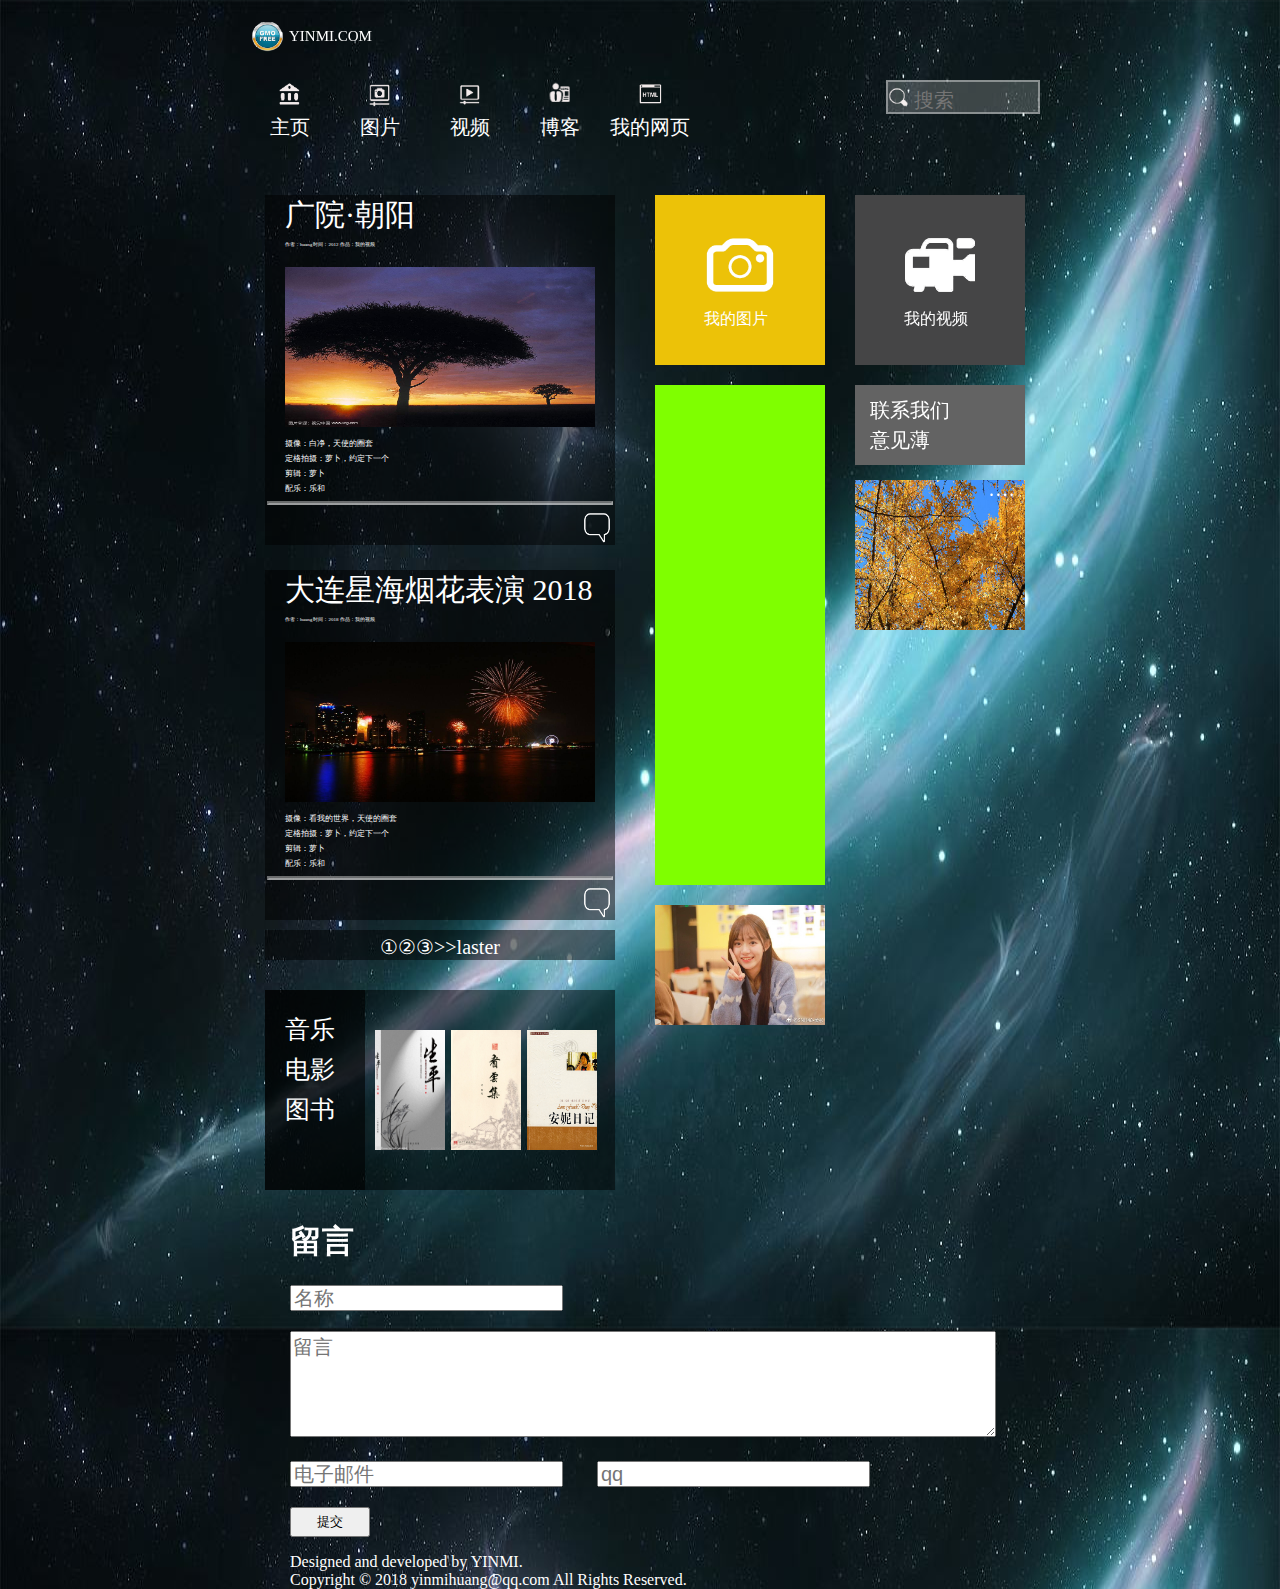
<file: index.html>
<!DOCTYPE HTML>
<html>
    <head>
        <meta http-equiv="content-Type" content="text/html;charset=utf-8"/>
        <meta name="keyword" content="技术"/>
        <meta name="description" content="电脑技术，编程交流"/>
        <title>音迷空间</title>
        <link rel="shortcut icon" href="picture/tubiao1.gif" type="image/x-icon"/>
        <link rel="stylesheet" type="text/css" href="layout.css"/>
        <link rel="stylesheet" type="text/css" href="character.css"/>
    </head> 
    <body style="background-image: url('picture/background.jpg');background-size:100% 100%;">
        <!--头部布局-->
        <header>
            <div id="header_1">
               <p><img src="picture/tubiao1.gif" width="35" height="35" alt="error" style="vertical-align:middle"/>
                <span class="character_1">YINMI.COM</span></p>
            </div>
            <div id="header_2">
              <div class="picture_1">
                 <div class="picture_2"> <img src="picture/home.gif" width="30" height="30" alt="error" /></div>
                 <div class="character_2" >主页</div>
              </div>
              <div class="picture_1">
                  <div class="picture_2"><img src="picture/picture.gif" width="30" height="30" alt="error" /></div>
                  <div class="character_2">图片</div>
              </div>
              <div class="picture_1">
                  <div class="picture_2"><img src="picture/video.gif" widtj="30" height="30" alt="error" /></div>
                  <div class="character_2">视频</div>
              </div>
              <div class="picture_1">
                  <div class="picture_2"><img src="picture/news.gif" width="30" height="30" alt="error" /></div>
                  <div class="character_2">博客</div>
              </div>
              <div class="picture_1">
                  <div class="picture_2"><img src="picture/web.gif" width="30" height="30" alt="error" /></div>
                  <div class="character_2">我的网页</div>
              </div>
              <form method="post" action="search.php" id="search_box">
                  <img src="picture/search.gif" width="20" height="20" alt="error" style="padding-top:5px"/>
                  <input type="text" name="search"  placeholder="搜索" class="textarea_style"/>
              </form>
            </div>
        </header>
        <!--内容布局-->
        <div id="box_1">
            <div id="box_2">
                <div class="box_4">
                    <p class="character_title">广院·朝阳</p>
                    <p class="character_subline">作者：huang 时间：2012 作品：我的视频</p>
                    <P class="p"><img src="picture/sunrise.jpg" width="310"height="160"alt="error"></P>
                    <p class="character_content"> 摄像：白净，天使的圈套<br/>定格拍摄：萝卜，约定下一个<br/>剪辑：萝卜<br/>配乐：乐和</p>
                    <hr class="border_style"/>
                    <form action="" method="post" class="comment_box">
                        <input class="comment_input" name="comment"/>
                        <div style="float:right;"><img src="picture/comment.png" width="35" height="35"/></div>
                    </form>
                </div>
                <div class="box_4">
                    <p class="character_title">大连星海烟花表演 2018</p>
                    <p class="character_subline">作者：huang 时间：2018 作品：我的视频</p>
                    <P class="p"><img src="picture/fireworks.jpg" width="310"height="160"alt="error"></P>
                    <p class="character_content"> 摄像：看我的世界，天使的圈套<br/>定格拍摄：萝卜，约定下一个<br/>剪辑：萝卜<br/>配乐：乐和</p>
                    <hr class="border_style"/>
                    <form method="post" action="" class="comment_box">
                        <input class="comment_input" name="comment"/>
                        <div style="float:right;"><img src="picture/comment.png" width="35" height="35"/></div>
                    </form>
                </div>
                <div class="box_5">
                   <div class="page_number">①②③>>laster</div> 
                </div>
                <!--推荐栏-->
                <div class="box_6">
                    <div id="catalog">
                        <ul>
                            <li>音乐</li>
                            <li>电影</li>
                            <li>图书</li>
                        </ul>
                    </div>
                    <div id="content_picture">
                        <p class="picture_style">
                        <img src="picture/life.jpg" height="120" width="70" alt="error"/>
                        <img src="picture/zheyun.jpg" height="120" width="70"alt="error"/>
                        <img src="picture/20131221052648-1930104133.png" height="120" width="70" alt="error"/>
                        </p>
                    </div>
                </div>
            </div>
            <div id="box_3">
                <!--上传图片-->
                <div id="box_6">
                    <div id="box_7">
                        <p class="camaro">
                          <img src="picture/Camaro.png" height="80" width="80" alt="error"/>
                          <br/>
                         &nbsp我的图片
                        </p>
                    </div>
                    <!--嵌入微博-->
                    <div id="box_8">
                        <iframe id="weibo" style="width:170px; height:500px;"     frameborder="0" scrolling="no" src="http://v.t.sina.com.cn/widget/widget_blog.php?uid=5690264778"></iframe>
                    </div>
                    <div id="box_9">
                        <img src="picture/006d5LOagy1foyxammzvmj30m80esdhc.jpg"width="170"height="120"alt="error"/>
                    </div>
                </div>
                <div id="box_10">
                    <!--上传视屏-->
                    <div id="box_11">
                        <p class="camaro">
                            <img src="picture/vidicon.png" height="80" width="80" alt="error"/>
                            <br/>
                           &nbsp我的视频
                          </p>
                    </div>
                    <!--意见-->
                    <div id="box_12">
                       <a href="http://www.baidu.com/" target="_blank">
                        <p class="advice">
                            联系我们<br>意见薄
                        </p>
                        </a>
                    </div>
                    <!--四季图片轮换-->
                    <div id="box_13">
                     <img  id="picture_s"src="picture/spring.jpg" width="170"height="150"alt="error"/>
                     <div class="dot"><span onmouseover="dot(this)">·</span><span onmouseover="dot(this)">·</span><span onmouseover="dot(this)">·</span><span onmouseover="dot(this)">·</span></div>
                    <script>
                        var number=1;
                        function dot(){
                            switch (number){
                            case 1:
                            window.document.getElementById("picture_s").src="picture/summer.jpg";
                            break;
                            case 2 :   
                            window.document.getElementById("picture_s").src="picture/autumn.jpg";
                            break;
                            case 3:
                            window.document.getElementById("picture_s").src="picture/winter.jpg";
                            case 4:
                            window.document.getElementById("picture_s").src="picture/spring.jpg";
                            }
                            number++;
                            if(number==5)
                            number=1;
                            
                            
                        }                        
                    </script>
                    </div>
                </div>
            </div>
        </div>
        <footer>
            <!-- 意见提交-->
            <h1>留言</h1>
            <form action="suggestion.php" method="post" name="suggestion"id="suggestion">
             <input type="text" name="name" id="name"placeholder="名称"/>
             <textarea rows="10" cols="40"name="suggest" id="suggest"placeholder="留言"></textarea>
             <input type="text" name="email"placeholder="电子邮件"id="email"/>
             <input type="text" name="qq" placeholder="qq"id="qq"/>
             <input type="submit" value="提交"onclick="socialContact()"id="submit"/>
             </form>
            <p>
             Designed and developed by YINMI.<br/>
             Copyright © 2018 yinmihuang@qq.com All Rights Reserved.
            </p>
        </footer>
    <script type="text/javascript">
        function socialContact() {
            document.forms["suggestion"]["name"].type="submit";

        }
    </script>
    </body>
</html>
</file>
<file: layout.css>
@charset "utf-8";
header{
    width: 800px;
    height: 150px;
    margin:auto;
}
#header_1{
    height: 40%;
    margin-top: 20px;
    margin-left: 10px;
}
#header_2{
    height: 60%;
}
#box_1{
    width:800px;
    margin: auto;
}
#box_2{
    float: left;
    width: 400px;
}
.box_4{
    width: 350px;
    height: 350px;
    margin: 25px;
    margin-bottom: 10px;
    background-color:rgba(0, 0, 0,0.5);
}
.box_5{
    margin-left: 25px;
    width: 350px;
    height: 30px;
    background-color:rgba(0, 0, 0,0.5);
}
.box_6{
    width: 350px;
    height: 200px;
    margin: 30px 25px;
    background-color:rgba(0, 0, 0,0.5);
}
#box_3{
    margin-top: 25px;
    float: right;
    width: 400px;
    
}
#box_6{
    width: 50%;
    float: left;      
}
 
#box_7{
    width: 170px;
    height: 170px;
    margin: 0px 15px;
    background-color:rgb(236, 194, 8);
}
#box_8{
    width: 170px;
    height:500px;
    margin: 20px 15px;
    background-color: chartreuse;
}
#box_9{
    width: 170px;
    height: 120px;
    margin:20px 15px;
    background-color: chartreuse;
}
#box_10{
    float: right;
    width: 50%;
}
#box_11{
    width: 170px;
    height: 170px;
    margin: 0px 15px;
    background-color: rgb(69, 69, 70);
}
#box_12{
    width: 170px;
    height: 80px;
    margin: 15px;
    background-color: rgb(99, 99, 99);
}
#box_13{
    width: 170px;
    height: 150px;
    margin: 15px;

}
footer{
    clear: both;
    width:700px;
    height: 100px;
    margin: auto;
}
</file>
<file: character.css>
@charset "utf-8";
.character_1{
    font-family:"Times New Roman", Times, serif;
    color:white;
    font-size: 15px;

}
.picture_1{
    width: 80px;
    margin-left: 10px;
    float: left;
    
}
.character_2{
    color: white;
    font-size:20px;
    text-align:center;

}
.picture_2{
    display:table-cell;
    width: 80px;
    height: 20px;
    text-align: center;
}
#search_box{
    border-width: 2px;
    border-style:solid;
    border-color:rgba(255,255,255, 0.4);
    float: right;
    width: 150px;
    height: 30px;
    background-color: rgba(255,255,255,0.2);
    
}
.textarea_style{
    background:no-repeat;
    outline: none;
    margin-top: 0px;
    height: 20px;
    width: 120px;
    color: white;
    border-style: none;
    font-size: 20px;
}
.character_title{
    font-size:30px;
    color: white;
    margin: 10px 5px 5px 20px;

}
.character_subline{
    color: white;
    font-size:5px;
    margin: 5px 5px 20px 20px;
}
.character_content{
    color: white;
    font-size:8px;
    line-height: 15px;
    margin: 5px 5px 5px 20px;
}
.p{
margin: 0px;
margin-left: 20px;
}
.comment_box{

    margin: 0px;
    margin-top:5px;
    width: 350px;
    height:40px;
    padding:0px;
    border:none;
}
.border_style{
    border-color: rgba(255,255,255, 0.6);
    border-width: 2px;
    margin: 2px;
}
.comment_input{
    font-size: 20px;
    color: white;
    width: 290px;
    height: 30px;
    border: none;
    padding: 0px;
    margin: 0px;
    margin-left: 20px;
    background-color: rgba(255,255,255, 0);
    outline-color: red;
}
.page_number{
    padding-top: 5px;
    font-size: 20px;
    color:white;
    text-align: center;
}
li{
    line-height: 40px;
    font-size: 25px;
    color: white;
   
}
ul{
    width: 50px;
    list-style-type: none;
    margin: 0;
    padding: 20px 0 0 20px;
}
#catalog{
   float:left;
    width:100px;
    height:200px;
    background:rgba(0,0,0,0.6);
   }
 #content_picture{
      float: right;
      width: 250px;
      height: 200px;
 }
 .picture_style{
     padding-left: 10px;
     padding-top: 40px;
     margin: 0;
     letter-spacing: 2px;
 }
 .camaro{
     color:white;
     padding-top:30px;
     padding-left: 45px;
     margin: 0px;
 }
 .advice{
     font-size:20px;
     line-height: 30px;
     padding-left: 15px;
     padding-top:10px;
 }
 .dot{
     letter-spacing: 0px;
     color: white;
     font-size:20px;
     float:right;
     position: relative;
     top:-150px;
     right: 10px;

 }
 .foot{
     color: white;
     font-size: 5px;
     margin-top: 100px;
     margin-left: 350px;
     padding-top: 80px;
 }
 a:link{
     color:white;
     text-decoration: none; 
 }
 a:visited{
     color:white;
 }
 a:hover{
     color:royalblue;
 }
footer>h1{
    color:white;
}
 #name{
     width:50;
     height:20px;
     font-size:20px;
     display: block;
 }
 #suggest{
     width:700px;
     height:100px;
     font-size:20px;
     margin-top:20px;
 }
 #qq{
    margin-top: 20px;
    margin-left: 30px;
    width:50;
    height:20px;
    font-size:20px;
    display: inline-block;
 }
 #email{
     margin-top:20px;
    width:50;
    height:20px;
    font-size:20px;
    display:inline-block;
 }
 #submit{
     margin-top:20px;
     width: 80px;
     height: 30px;
     display: block;

 }
 footer>p{
     color:white;
 }
</file>
